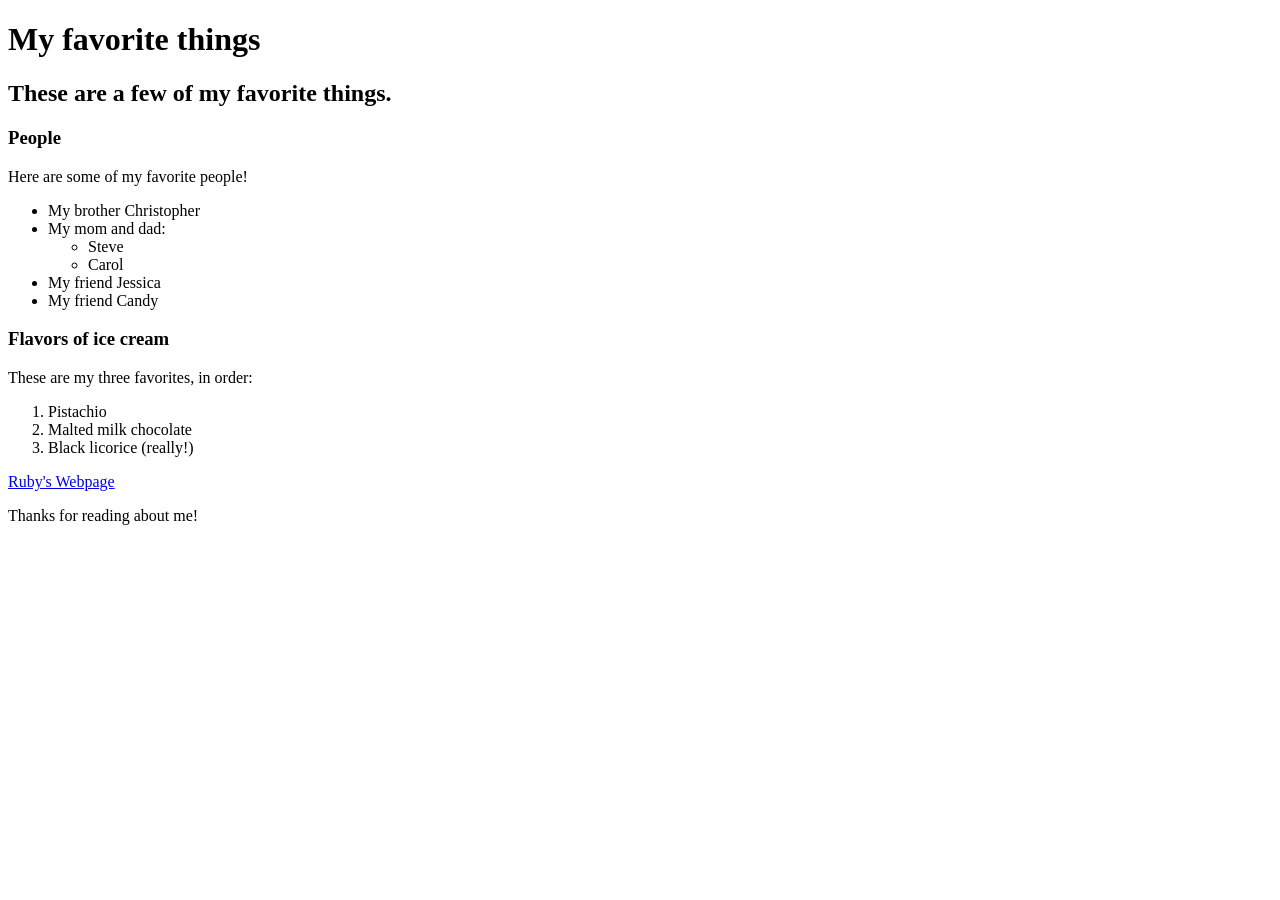
<file: index.html>
<!DOCTYPE html>
<html>
  <head>
    <title>Michael's favorite things</title>
  </head>
  <body>
    <h1>My favorite things</h1>
    <h2>These are a few of my favorite things.</h2>

    <h3>People</h3>
    <p>Here are some of my favorite people!</p>
    <ul>
      <li>My brother Christopher</li>
      <li>My mom and dad:
        <ul>
          <li>Steve</li>
          <li>Carol</li>
        </ul>
      </li>
      <li>My friend Jessica</li>
      <li>My friend Candy</li>
    </ul>

    <h3>Flavors of ice cream</h3>
    <p>These are my three favorites, in order:</p>
    <ol>
      <li>Pistachio</li>
      <li>Malted milk chocolate</li>
      <li>Black licorice (really!)</li>
    </ol>
    <a href="my-first-webpage.html">Ruby's Webpage</a>


    <p>Thanks for reading about me!</p>
  </body>
</html>
</file>
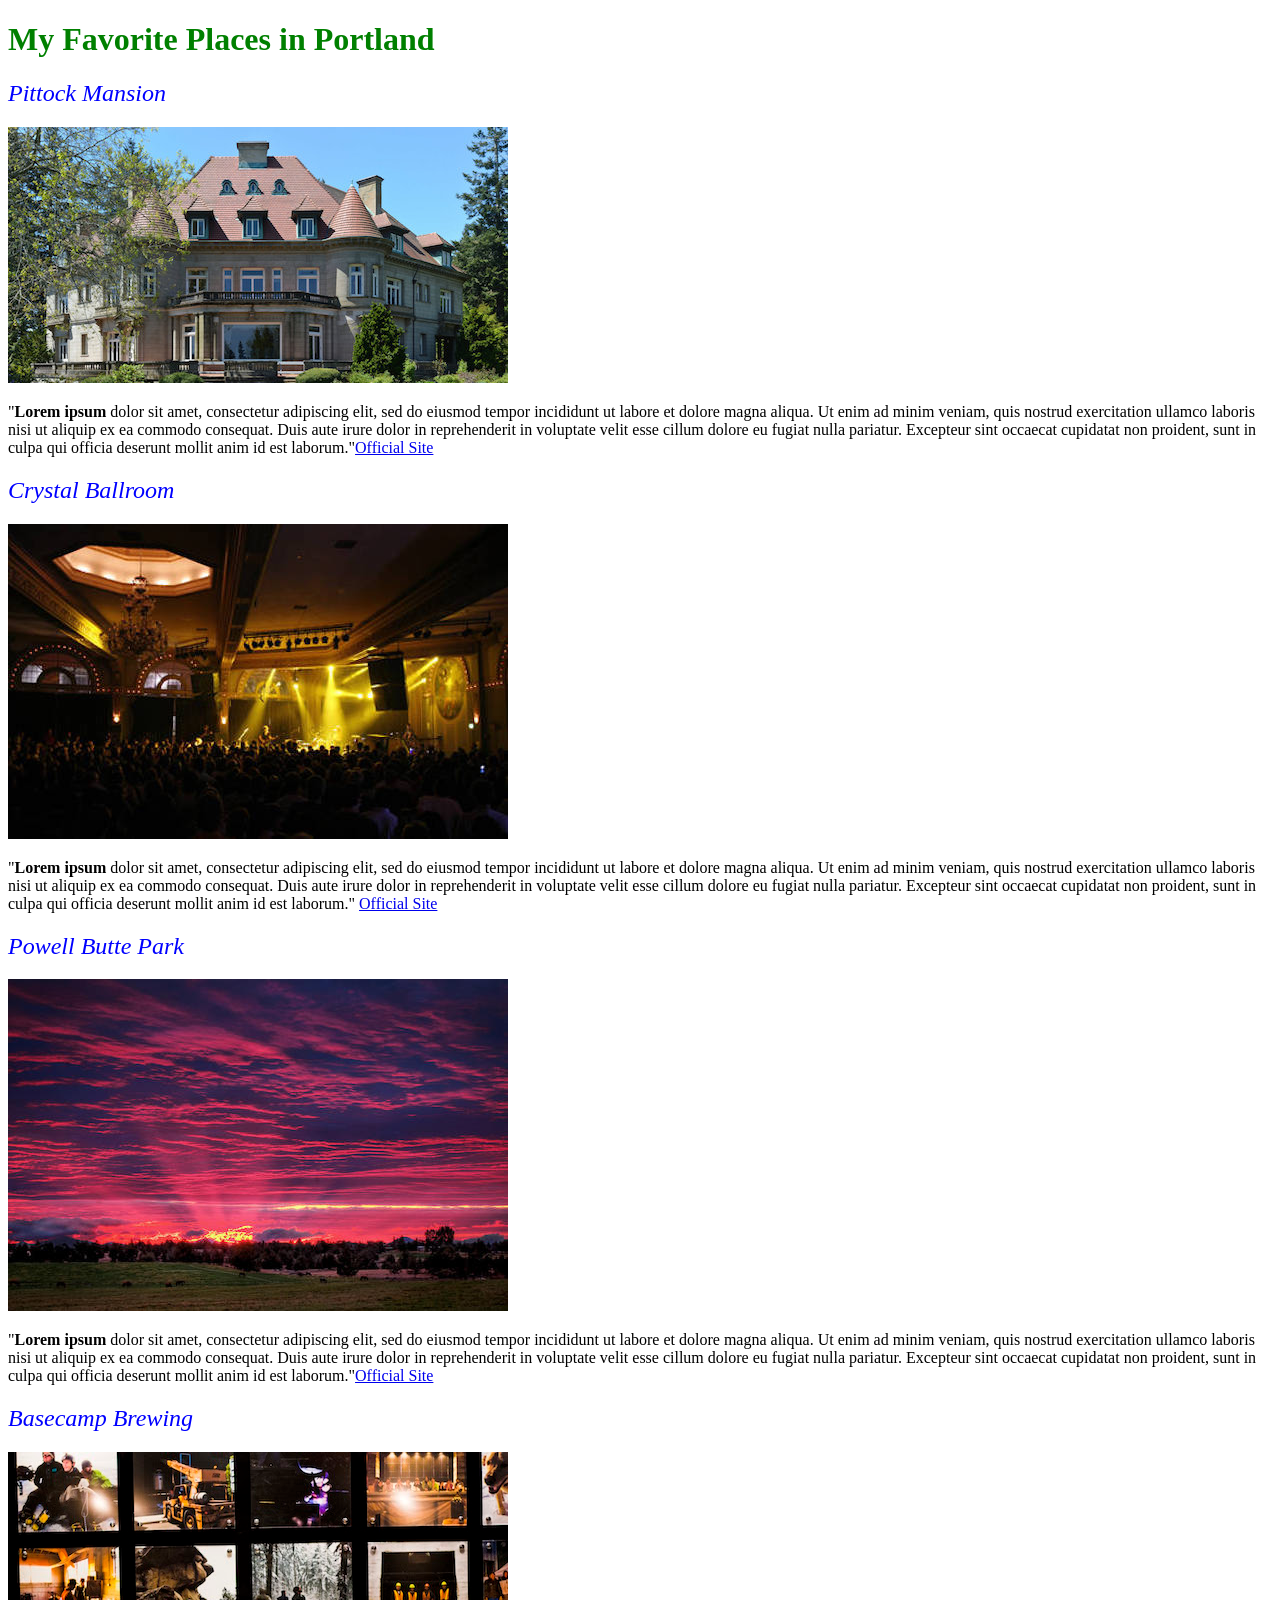
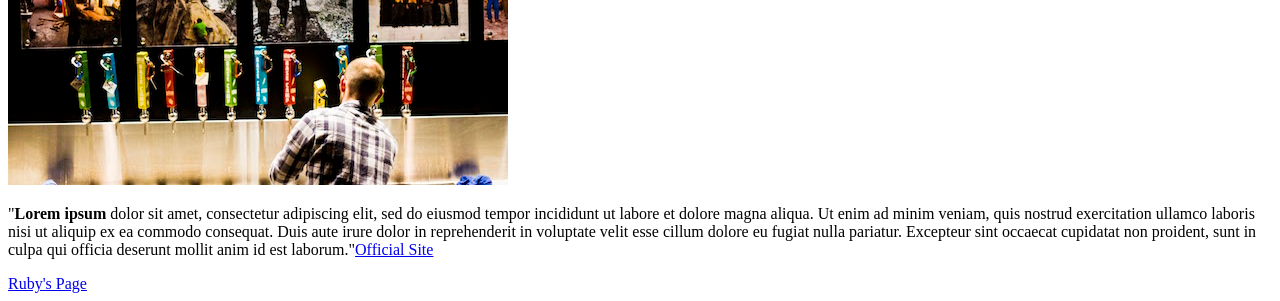
<file: favorite-places.html>
<!DOCTYPE html>
<html>
  <head>
    <link href="css/styles.css" rel="stylesheet" type="text/css">
    <meta charset="utf-8">
    <title>My Favorite Places</title>
  </head>
  <body>
    <h1>My Favorite Places in Portland</h1>
    <h2>Pittock Mansion</h2>
    <img src="img/pittock.jpeg" alt="Photo of Pittock Mansion" />
    <p>"<strong>Lorem ipsum</strong> dolor sit amet, consectetur adipiscing elit, sed do eiusmod tempor incididunt ut labore et dolore magna aliqua. Ut enim ad minim veniam, quis nostrud exercitation ullamco laboris nisi ut aliquip ex ea commodo consequat. Duis aute irure dolor in reprehenderit in voluptate velit esse cillum dolore eu fugiat nulla pariatur. Excepteur sint occaecat cupidatat non proident, sunt in culpa qui officia deserunt mollit anim id est laborum."<a href="http://pittockmansion.org/">Official Site</a></p>
    <h2>Crystal Ballroom</h2>
    <img src="img/crystal.jpg" alt="Photo of Crystal Ballroom" />
    <p>
      "<strong>Lorem ipsum</strong> dolor sit amet, consectetur adipiscing elit, sed do eiusmod tempor incididunt ut labore et dolore magna aliqua. Ut enim ad minim veniam, quis nostrud exercitation ullamco laboris nisi ut aliquip ex ea commodo consequat. Duis aute irure dolor in reprehenderit in voluptate velit esse cillum dolore eu fugiat nulla pariatur. Excepteur sint occaecat cupidatat non proident, sunt in culpa qui officia deserunt mollit anim id est laborum." <a href="http://www.crystalballroompdx.com/">Official Site</a></p>
    <h2>Powell Butte Park</h2>
    <img src="img/powell.jpg" alt="Photo of Powell Butte" />
      <p>
        "<strong>Lorem ipsum</strong> dolor sit amet, consectetur adipiscing elit, sed do eiusmod tempor incididunt ut labore et dolore magna aliqua. Ut enim ad minim veniam, quis nostrud exercitation ullamco laboris nisi ut aliquip ex ea commodo consequat. Duis aute irure dolor in reprehenderit in voluptate velit esse cillum dolore eu fugiat nulla pariatur. Excepteur sint occaecat cupidatat non proident, sunt in culpa qui officia deserunt mollit anim id est laborum."<a href="https://en.wikipedia.org/wiki/Powell_Butte">Official Site</a></p>
    <h2>Basecamp Brewing</h2>
    <img src="img/basecamp.jpg" alt="Photo of Basecamp Brewing" />
    <p>
      "<strong>Lorem ipsum</strong> dolor sit amet, consectetur adipiscing elit, sed do eiusmod tempor incididunt ut labore et dolore magna aliqua. Ut enim ad minim veniam, quis nostrud exercitation ullamco laboris nisi ut aliquip ex ea commodo consequat. Duis aute irure dolor in reprehenderit in voluptate velit esse cillum dolore eu fugiat nulla pariatur. Excepteur sint occaecat cupidatat non proident, sunt in culpa qui officia deserunt mollit anim id est laborum."<a href="http://basecampbrewingco.com/">Official Site</a></p>
      <a href="pet-webpage.html">Ruby's Page</a>

   </body>
</html>
</file>
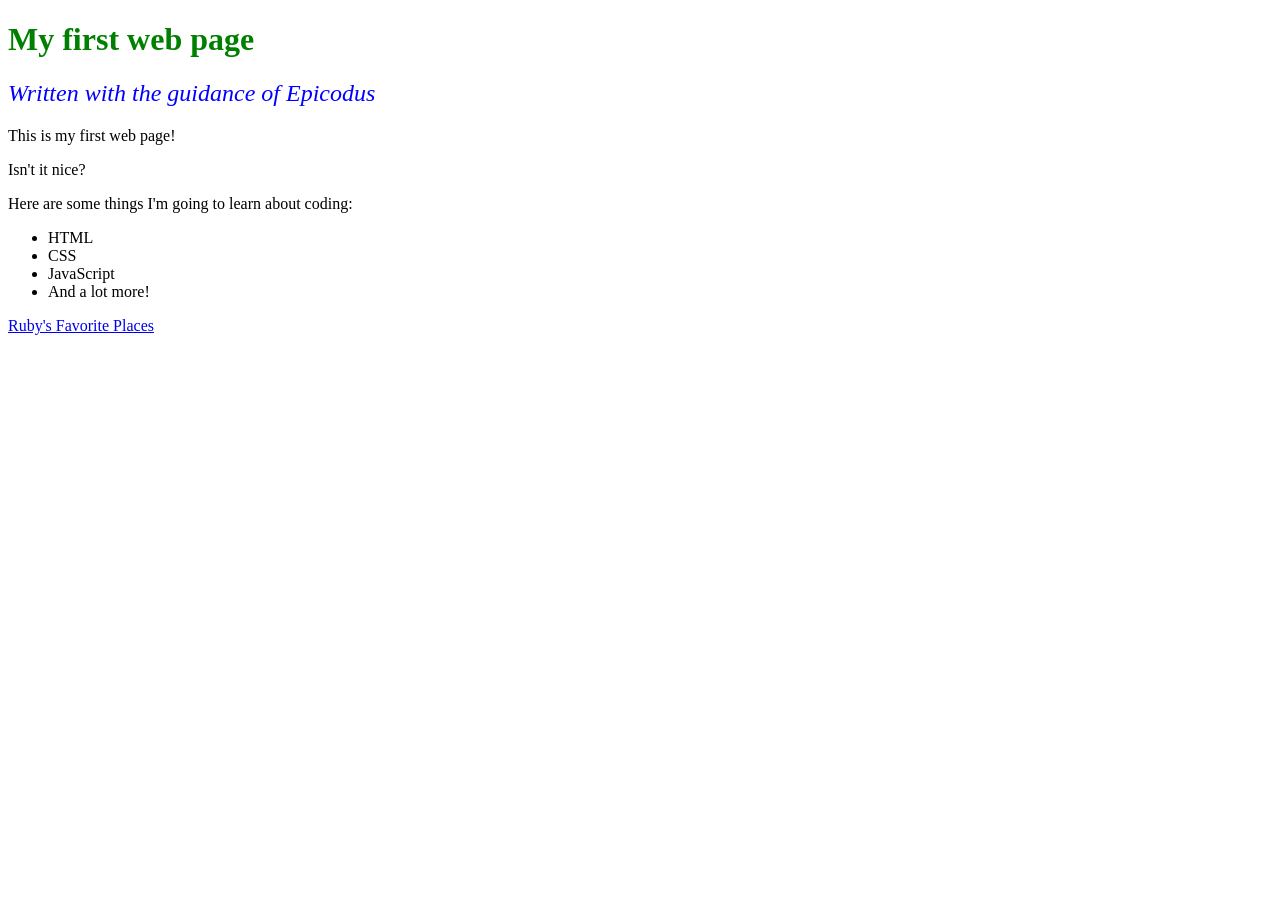
<file: my-first-webpage.html>
<!DOCTYPE html>
<html>
  <head>
<link href="css/styles.css" rel="stylesheet" type="text/css">
  </head>
  <body>
    <h1>My first web page</h1>
    <h2>Written with the guidance of Epicodus</h2>

    <p>This is my first web page!</p>
    <p>Isn't it nice?</p>

    <p>Here are some things I'm going to learn about coding:</p>
    <ul>
      <li>HTML</li>
      <li>CSS</li>
      <li>JavaScript</li>
      <li>And a lot more!</li>
    </ul>
    <a href="favorite-places.html">Ruby's Favorite Places</a>

  </body>
</html>
</file>
<file: css/styles.css>
h1{
  color: green;
}
h2{
  font-style: italic;
  font-weight: lighter;
  color: blue;
}

ul{
  font-family: cursive;
}
</file>
